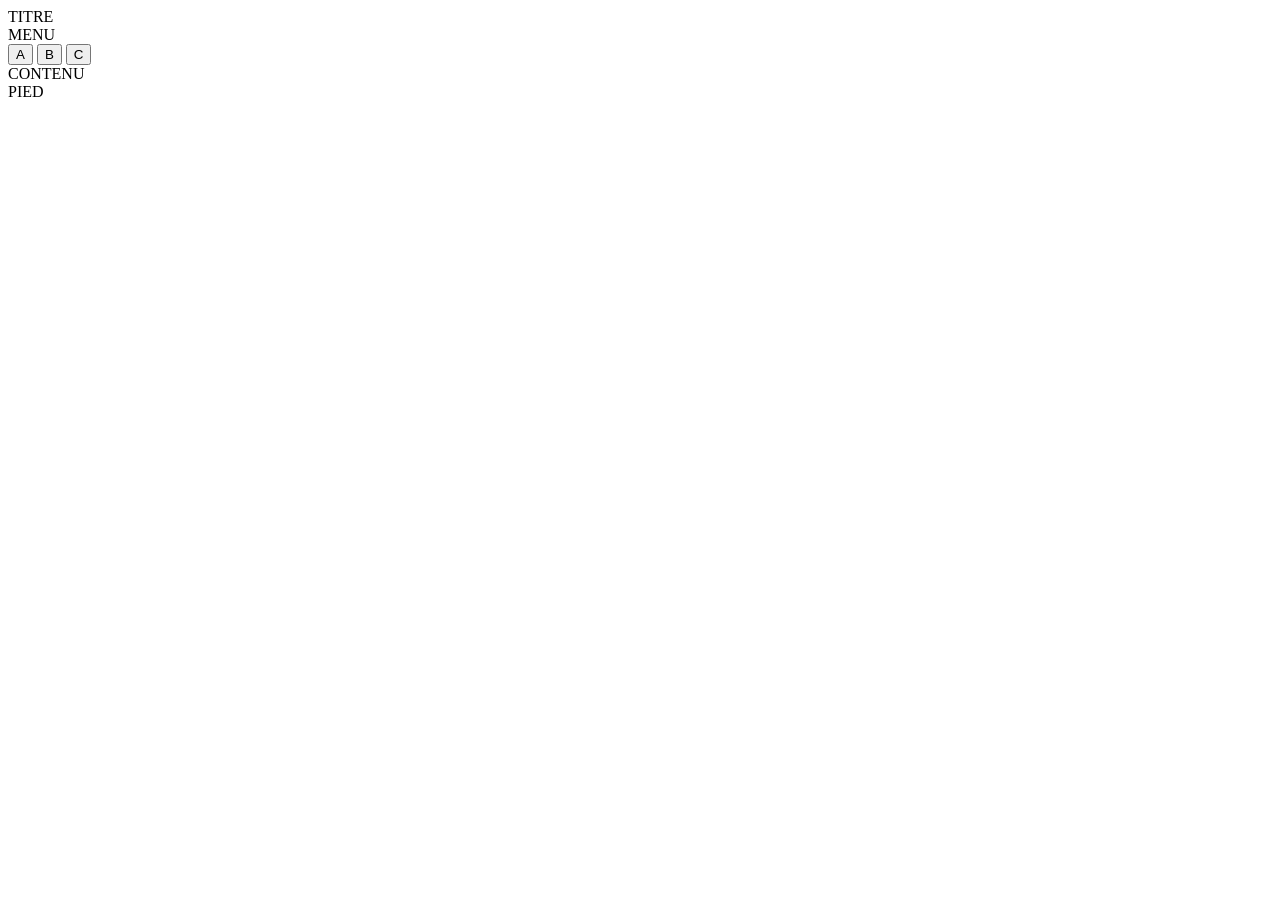
<file: public_html/index.html>
<!DOCTYPE html>
<!--
To change this license header, choose License Headers in Project Properties.
To change this template file, choose Tools | Templates
and open the template in the editor.
-->
<html>
    <head>
        <title>TODO supply a title</title>
        <meta charset="UTF-8">
        <meta name="viewport" content="width=device-width, initial-scale=1.0">
        <script src="JS/jquery-3.1.1.js" type="text/javascript"></script>
        <script src="JS/js01.js" type="text/javascript"></script>
    </head>
    <body>
        <div class="titre">TITRE</div>
        <div class="menu">
            <span>MENU</span>
            <br>
            <input type="button" value="A" onclick="clic('blocA.html');"/>
            <input type="button" value="B" onclick="clic('blocB.html');"/>
            <input type="button" value="C" onclick="clic('blocC.html');"/>
        
        
        
        </div>
        <div class="contenu" id="content">CONTENU</div>
        <div class="pied">PIED</div>
    </body>
</html>
</file>
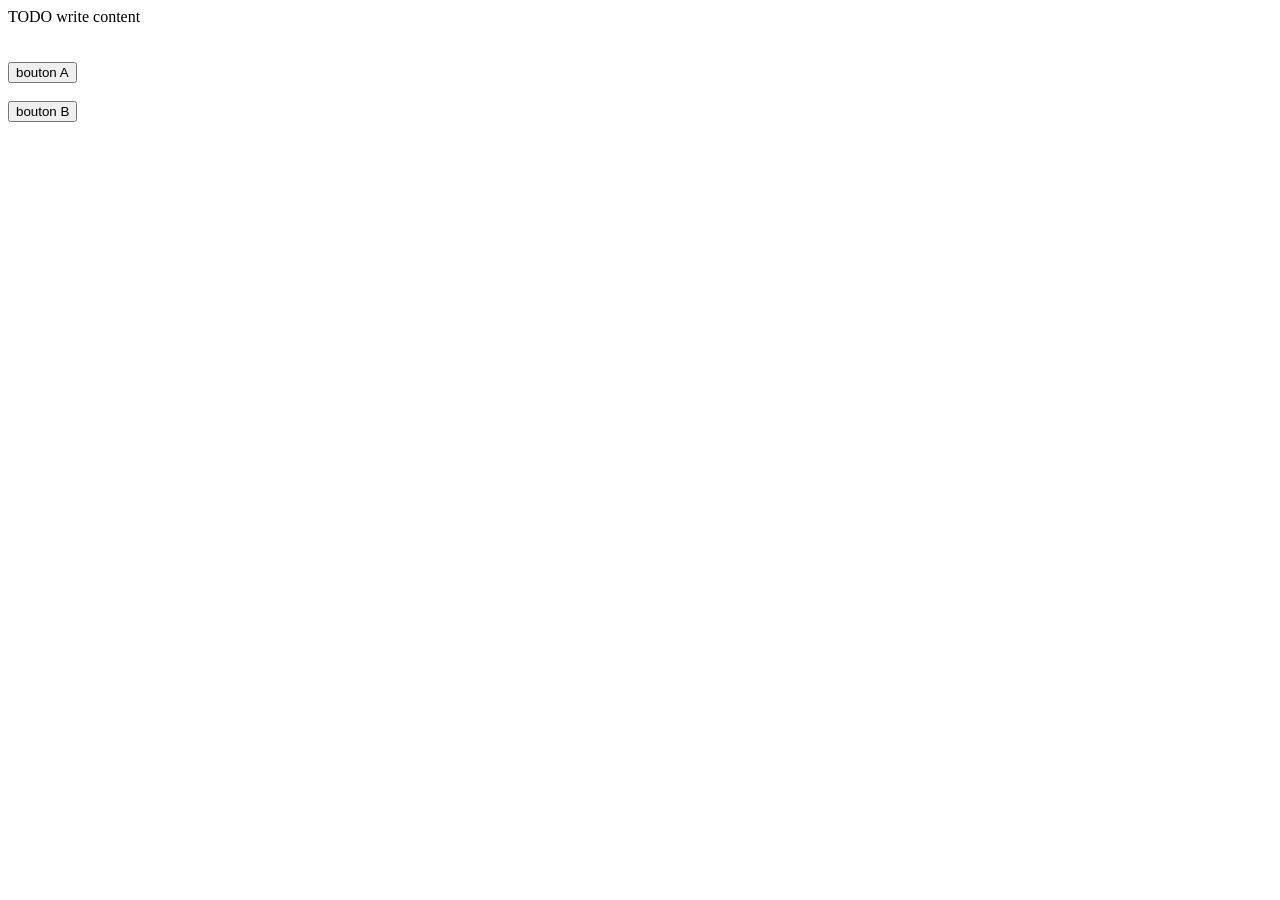
<file: public_html/clic.html>
<!DOCTYPE html>
<!--
To change this license header, choose License Headers in Project Properties.
To change this template file, choose Tools | Templates
and open the template in the editor.
-->
<html>
    <head>
        <title>TODO supply a title</title>
        <meta charset="UTF-8">
        <meta name="viewport" content="width=device-width, initial-scale=1.0">
        <script src="JS/jquery-3.1.1.js" type="text/javascript"></script>
        <script type="text/javascript">
            
            function onclicksurbouton(event){
                
                $(event.target).css('background-color','red');
                alert(event.target.value);
                
                //on change les fonts
                $(event.target).css('font-size','10px');
                //alert('clic');
            }
            
            
            function debut(){
                //alert('tout est chargé');
                $('input').click(onclicksurbouton );
                
            }
            $(document).ready(debut);
            
                
        </script>
    </head>
    <body>
        <div>TODO write content</div>
        <br>
        <br>
        <input type="button" value="bouton A" ligne="3" colonne="10" couleur="red" />
        <br>
        <br>
        <input type="button" value="bouton B" />
    </body>
</html>
</file>
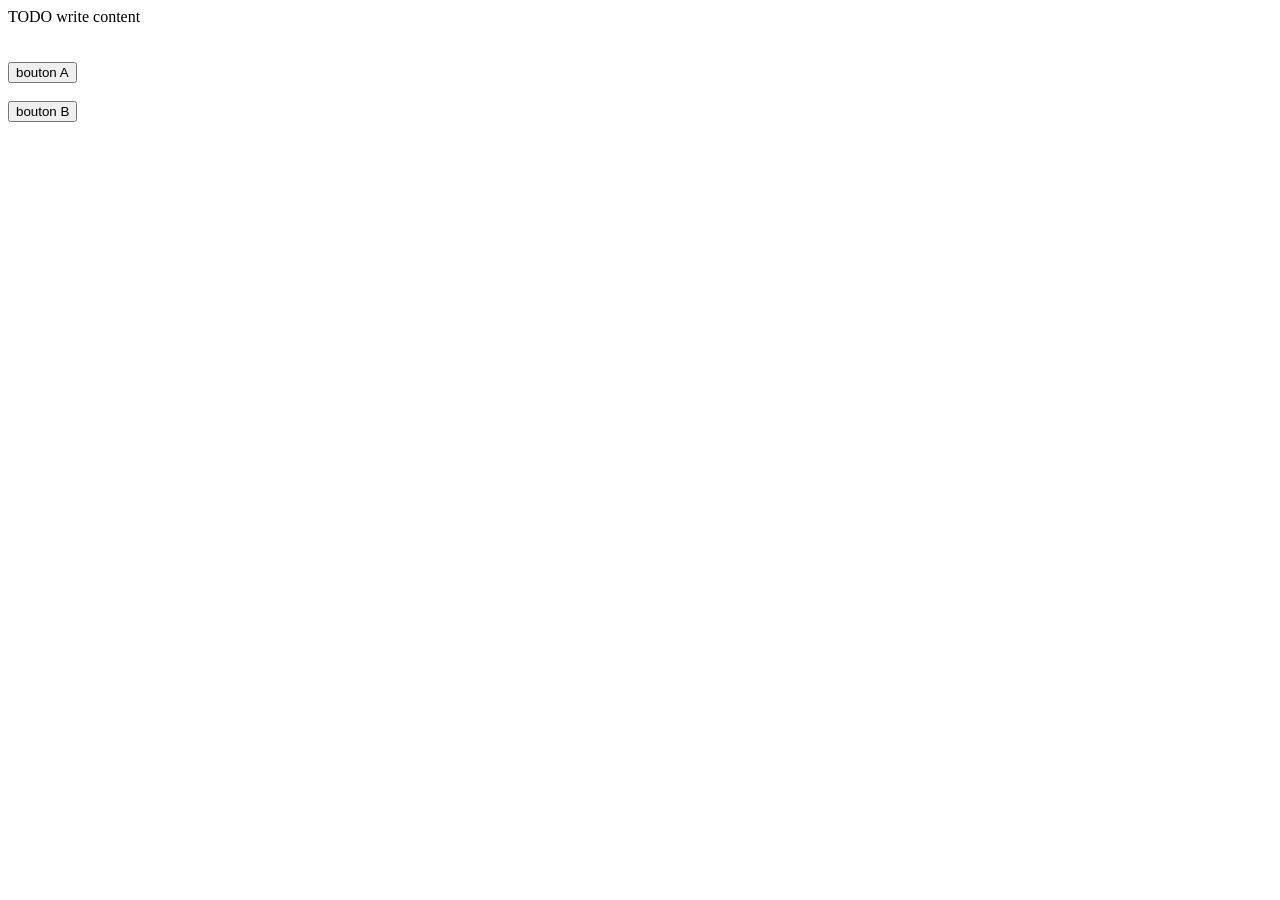
<file: public_html/clic2.html>
<!DOCTYPE html>
<!--
To change this license header, choose License Headers in Project Properties.
To change this template file, choose Tools | Templates
and open the template in the editor.
-->
<html>
    <head>
        <title>TODO supply a title</title>
        <meta charset="UTF-8">
        <meta name="viewport" content="width=device-width, initial-scale=1.0">
        <script src="JS/jquery-3.1.1.js" type="text/javascript"></script>
        <script type="text/javascript">
            
            function onclicksurbouton(event){
                
                var parametre=(event.target.value);
                if (parametre=="bouton A"){
                    
                     $(event.target).css('background-color','red');
                //alert(event.target.value);
                
                //on change les fonts
                $(event.target).css('font-size','10px');
                //alert('clic');
                } else {
                    
                     $(event.target).css('background-color','blue');
                //alert(event.target.value);
                
                //on change les fonts
                $(event.target).css('font-size','20px');
                //alert('clic');
                }
                    
                    
               
            }
            
            
            function debut(){
                //alert('tout est chargé');
                $('input').click(onclicksurbouton );
                
            }
            $(document).ready(debut);
            
                
        </script>
    </head>
    <body>
        <div>TODO write content</div>
        <br>
        <br>
        <input type="button" value="bouton A" ligne="3" colonne="10" couleur="red" />
        <br>
        <br>
        <input type="button" value="bouton B" />
    </body>
</html>
</file>
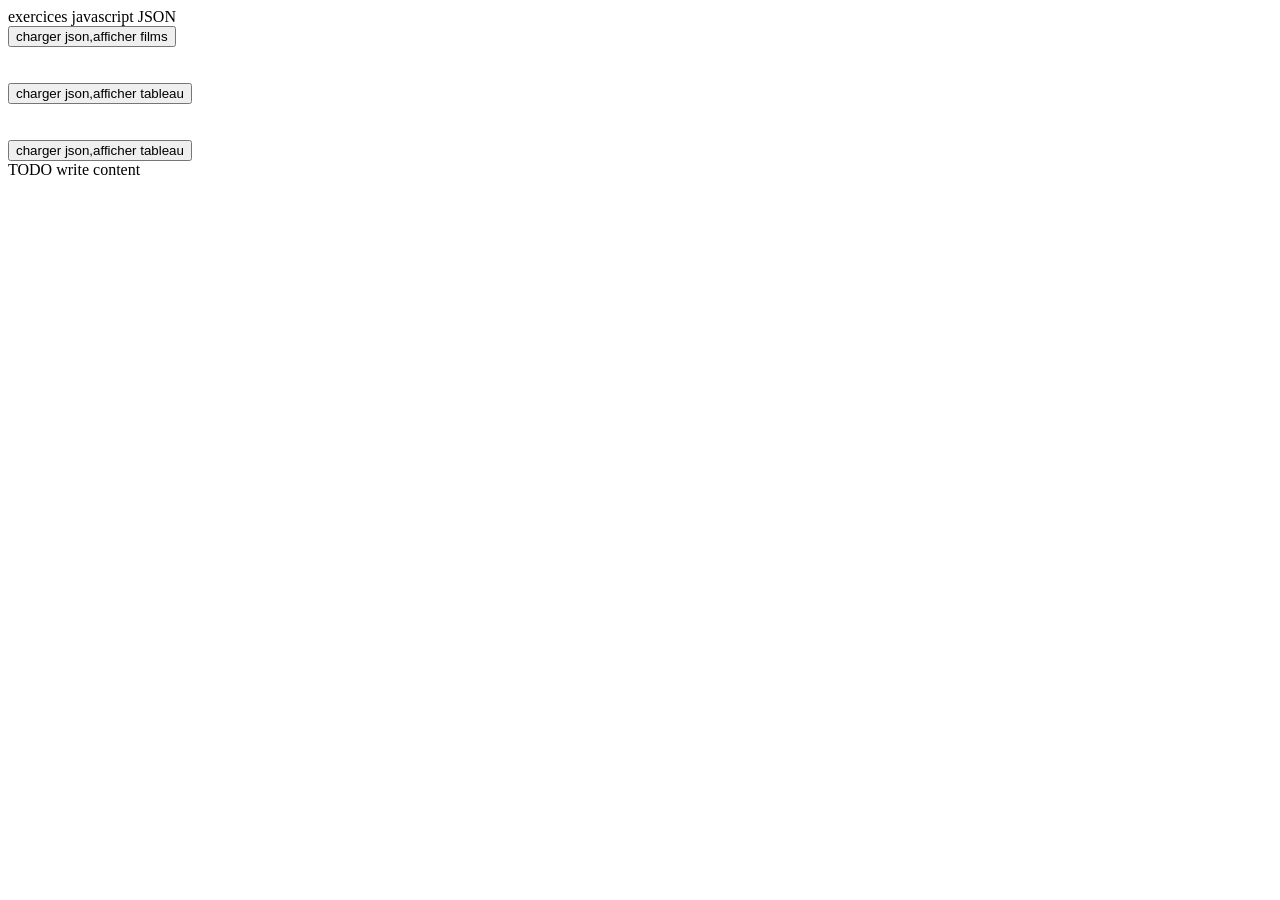
<file: public_html/getJSON.html>
<!DOCTYPE html>
<!--
To change this license header, choose License Headers in Project Properties.
To change this template file, choose Tools | Templates
and open the template in the editor.
-->
<html>
    <head>
        <title>TODO supply a title</title>
        <meta charset="UTF-8">
        <meta name="viewport" content="width=device-width, initial-scale=1.0">
        <script src="JS/jquery-3.1.1.js" type="text/javascript"></script>
        <script  type="text/javascript">
            function chargeJSON(){
                
                $.getJSON("JSON/films.json",function(data){
                    var tabFilms =data.films;
                    alert("nbre films est:" + tabFilms.length);
                    for(i=0;i<tabFilms.length;i++){
                        
                        var filmAct=tabFilms[i];
                        alert("film num " +filmAct.id + filmAct.titre);
                    }
                    
                });
            }
            
            function chargeJSONtab(){
                
                $.getJSON("JSON/films.json",function(data){
                    var tabFilms =data.films;
                    
                    $('#contenu').append('<br>');
                    $('#contenu').append("nbre films est:");
                    $('#contenu').append(tabFilms.length);
                    $('#contenu').append('<br>');
                    
                    for(i=0;i<tabFilms.length;i++){
                        
                        var filmAct=tabFilms[i];
                        $('#contenu').append(filmAct.id);
                        $('#contenu').append(filmAct.titre);
                        $('#contenu').append('<br>');
                    }
                });
            }
            
            function chargeJSONtab1(){
                
                $.getJSON("JSON/films.json",function(data){
                    var tabFilms =data.films;
                    var txtToAppend="";
                    $('#contenu').append('<table>');
                    
                   
                    for(i=0;i<tabFilms.length;i++){
                        
                        var filmAct=tabFilms[i];
                        
                        txtToAppend +="<tr>";
                        txtToAppend +="<td>"+ filmAct.id+"</td>";
                        txtToAppend +="<td>"+filmAct.titre+"</td>";
                        txtToAppend +="<td>"+filmAct.synopsis+"</td>";
                        txtToAppend +="</tr>";
                        
                    }
                    $('#contenu').append(txtToAppend);
                    $('#contenu').append('</table>');
                });
            }
            
            
            
        </script>
        
    </head>
    <body>
        <span>exercices javascript JSON</span>
        <br>
           
        <input type="button" value="charger json,afficher films" onclick="chargeJSON();"/>
        <br>
        <br>
        <br>
           
        <input type="button" value="charger json,afficher tableau" onclick="chargeJSONtab();"/>
        
        <br>
        <br>
        <br>
           
        <input type="button" value="charger json,afficher tableau" onclick="chargeJSONtab1();"/>
        
        <div id="contenu">TODO write content</div>
        
        
        
    </body>
</html>
</file>
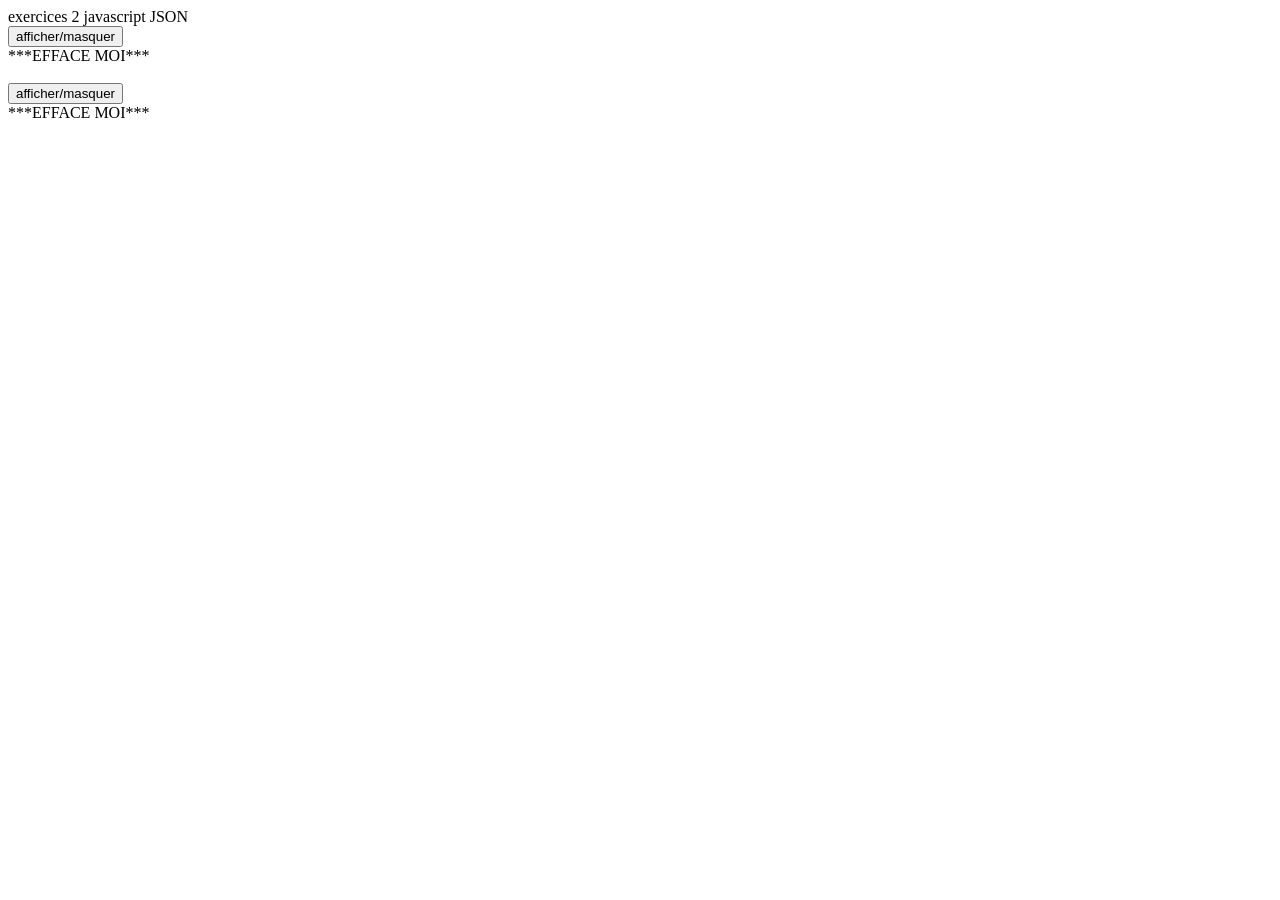
<file: public_html/hideshow.html>
<!DOCTYPE html>
<!--
To change this license header, choose License Headers in Project Properties.
To change this template file, choose Tools | Templates
and open the template in the editor.
-->
<html>
    <head>
        <title>TODO supply a title</title>
        <meta charset="UTF-8">
        <meta name="viewport" content="width=device-width, initial-scale=1.0">
        <link href="CSS/style.css" rel="stylesheet" type="text/css"/>
        
        <script src="JS/jquery-3.1.1.js" type="text/javascript"></script>
        <script  type="text/javascript">
            
            var visible=true;
            function showhide(){
                
                if(visible==true){
                    $('#effacemoi').hide();
                    visible=false;
                }else {
                    $('#effacemoi').show();
                    visible=true;
                }
                //visible=!visible;
            }
            
            function showhide2(){
                
                $('#effacemoi2').toggleClass('hidden');
            }
            
            
        </script>
        
    </head>
    <body>
        <span>exercices 2 javascript JSON</span>
        <br>
           
        <input type="button" value="afficher/masquer" onclick="showhide()"/>
        <div id="effacemoi">
            ***EFFACE MOI***
        </div>
        
        <br>
           
        <input type="button" value="afficher/masquer" onclick="showhide2()"/>
        <div id="effacemoi2">
            ***EFFACE MOI***
        </div>
               
               
        
        
        
        
    </body>
</html>
</file>
<file: public_html/CSS/style.css>
.hidden{
    
    visibility:hidden;
}
</file>
